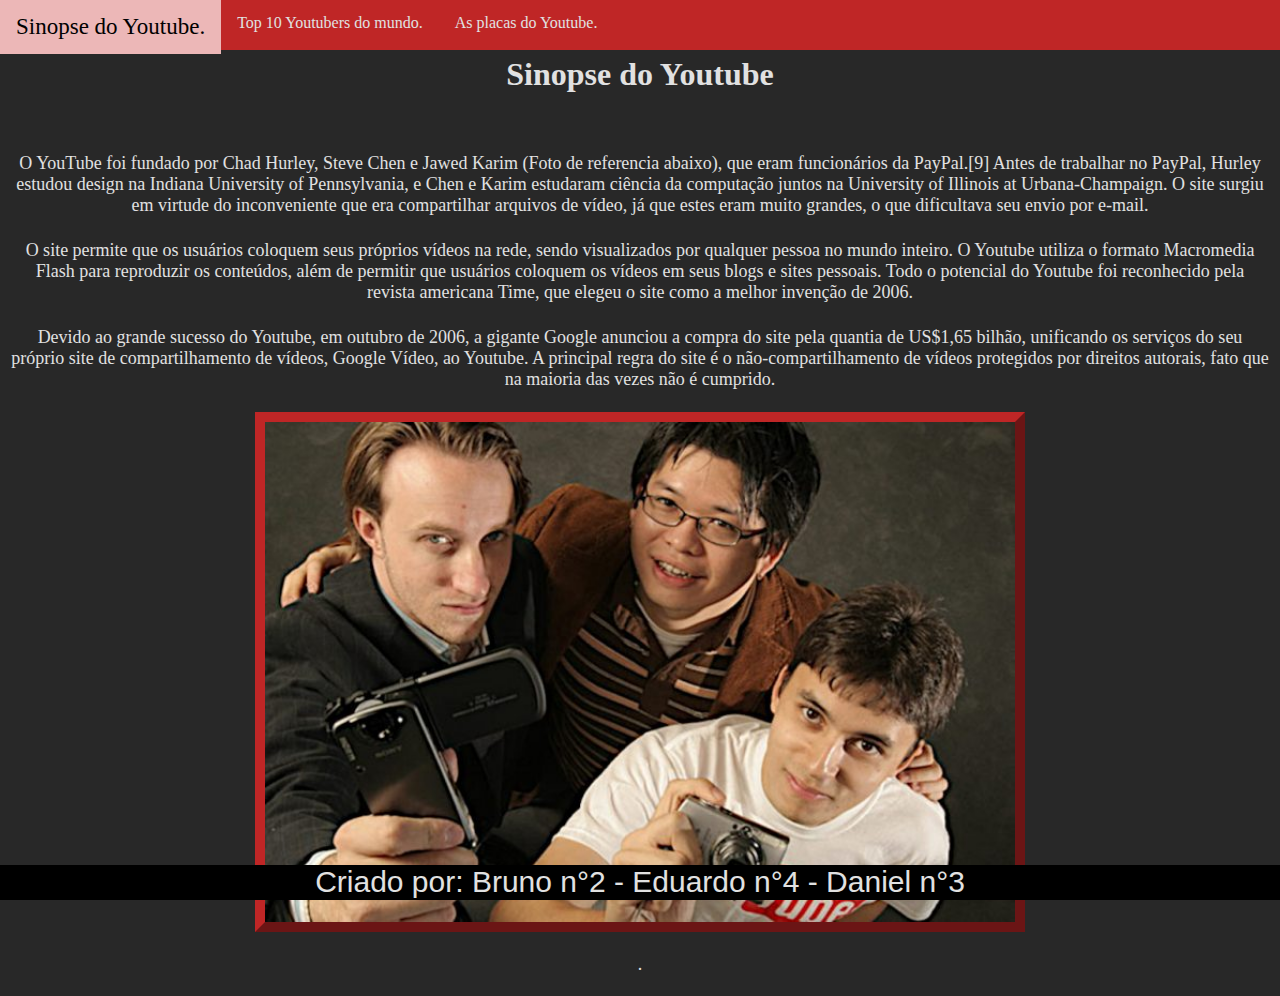
<file: Pagina 1 (Index).html>
<!DOCTYPE html>
<html lang="pt-br" dir="ltr">
  <head>
    <meta charset="utf-8">
    <title>Trabalho do Youtube</title>
    <link rel="shortcut icon" type="image/png" href="img/Bed.png">
    <link rel="stylesheet" href="estilo.css">     
  </head>
  <body>
    
     
   <!-- <div id="containerIntro">
      <h1>Headline</h1>
      <p>And here the text right after...</p>
  </div> -->


    <div class="menuPrincipal">
      <nav><ul>
       <li><a href="Pagina 1 (Index).html"> Sinopse do Youtube.   </a></li>
       <li><a href="Pagina 2.html">  Top 10 Youtubers do mundo.  </a></li>
       <li><a href="Pagina 3.html">  As placas do Youtube. </a></li>
      </ul></nav>
    </div>

    <h1 > Sinopse do Youtube  </h1> 

  <p> O YouTube foi fundado por Chad Hurley, Steve Chen e Jawed Karim (Foto de referencia abaixo), que eram funcionários da PayPal.[9] Antes de trabalhar no PayPal, Hurley estudou design na Indiana University of Pennsylvania, e Chen e Karim estudaram ciência da computação juntos na University of Illinois at Urbana-Champaign. O site surgiu em virtude do inconveniente que era compartilhar arquivos de vídeo, já que estes eram muito grandes, o que dificultava seu envio por e-mail.</p>
<p> O site permite que os usuários coloquem seus próprios vídeos na rede, sendo visualizados por qualquer pessoa no mundo inteiro. O Youtube utiliza o formato Macromedia Flash para reproduzir os conteúdos, além de permitir que usuários coloquem os vídeos em seus blogs e sites pessoais. Todo o potencial do Youtube foi reconhecido pela revista americana Time, que elegeu o site como a melhor invenção de 2006.</p>
<p>   Devido ao grande sucesso do Youtube, em outubro de 2006, a gigante Google anunciou a compra do site pela quantia de US$1,65 bilhão, unificando os serviços do seu próprio site de compartilhamento de vídeos, Google Vídeo, ao Youtube. A principal regra do site é o não-compartilhamento de vídeos protegidos por direitos autorais, fato que na maioria das vezes não é cumprido.</p> 


<div class="Creators">
  <img id="ceos" src="img/ceos.jpg" alt="">
 </div>

 <p>.</p>





<!--
    <div class="conteudo"> 
      <h1> Novo Ensino Medio </h1>
      </div>
 
      <h2>Turma: 1D - Numero: 03 </h2>
 
    <div class="caixa1">
     Conteudo da Caixa 1
    </div>

    <div class="caixa2">
     Conteudo da Caixa 2
    </div>

    <div class="caixa3">
     Conteudo da Caixa 1+2
    </div>
  -->

 <div class="rodape">
   Criado por: Bruno n°2 - Eduardo n°4 - Daniel n°3
 </div>
 


 </body>
</html>
</file>
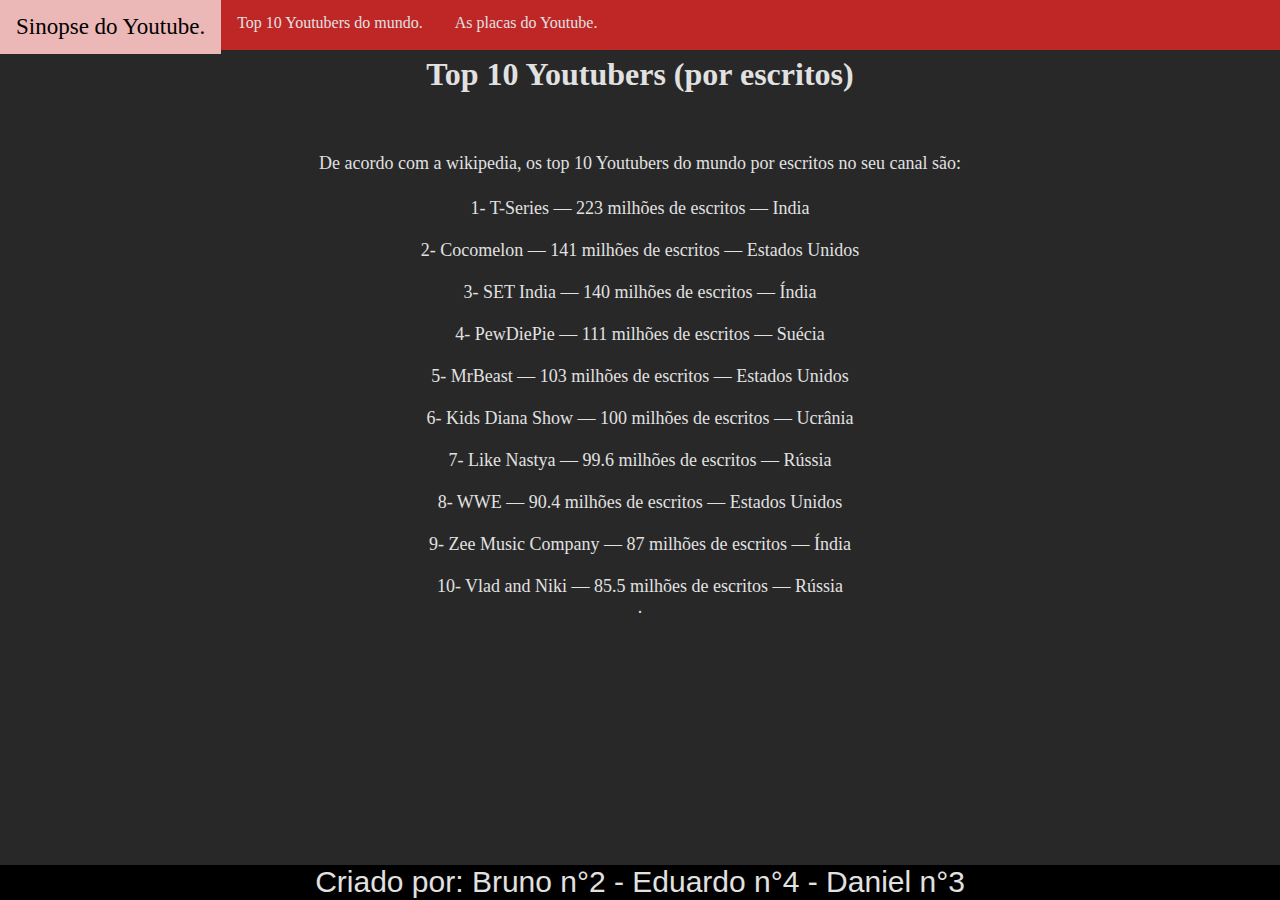
<file: Pagina 2.html>
<!DOCTYPE html>
<html lang="pt-br" dir="ltr">
  <head>
    <meta charset="utf-8">
    <title>Trabalho do Youtube</title>
    <link rel="shortcut icon" type="image/png" href="img/Bed.png">
    <link rel="stylesheet" href="estilo.css">     
  </head>
  <body>

    <div class="menuPrincipal">
      <nav><ul>
       <li><a href="Pagina 1 (Index).html"> Sinopse do Youtube.   </a></li>
       <li><a href="Pagina 2.html">  Top 10 Youtubers do mundo.  </a></li>
       <li><a href="Pagina 3.html">  As placas do Youtube. </a></li>
      </ul></nav>
    </div>
 <h1>Top 10 Youtubers (por escritos)</h1>
 <p> De acordo com a wikipedia, os top 10 Youtubers do mundo por escritos no seu canal são: </p>
 <p>
  1-	T-Series          — 223 milhões de escritos   —  India <br><br>
  2-	Cocomelon         — 141 milhões de escritos   — Estados Unidos <br><br>
  3-	SET India	        — 140 milhões de escritos   — Índia <br><br>
  4-	PewDiePie         —	111	milhões de escritos   — Suécia <br> <br>
  5-	MrBeast	         	—	103	milhões de escritos   — Estados Unidos <br><br>
  6-	Kids Diana Show   —	100	milhões de escritos   — Ucrânia <br><br>
  7-	Like Nastya	      —	99.6	milhões	de escritos — Rússia <br><br>
  8-	WWE             	—	90.4	milhões de escritos — Estados Unidos <br><br>
  9-	Zee Music Company	—	87	milhões de escritos  	— Índia <br><br>
  10-	Vlad and Niki   	— 85.5	milhões de escritos	— Rússia<br>  
  .<br>
</p> 
  



 <div class="rodape">
  Criado por: Bruno n°2 - Eduardo n°4 - Daniel n°3
</div>

 </body>
</html>
</file>
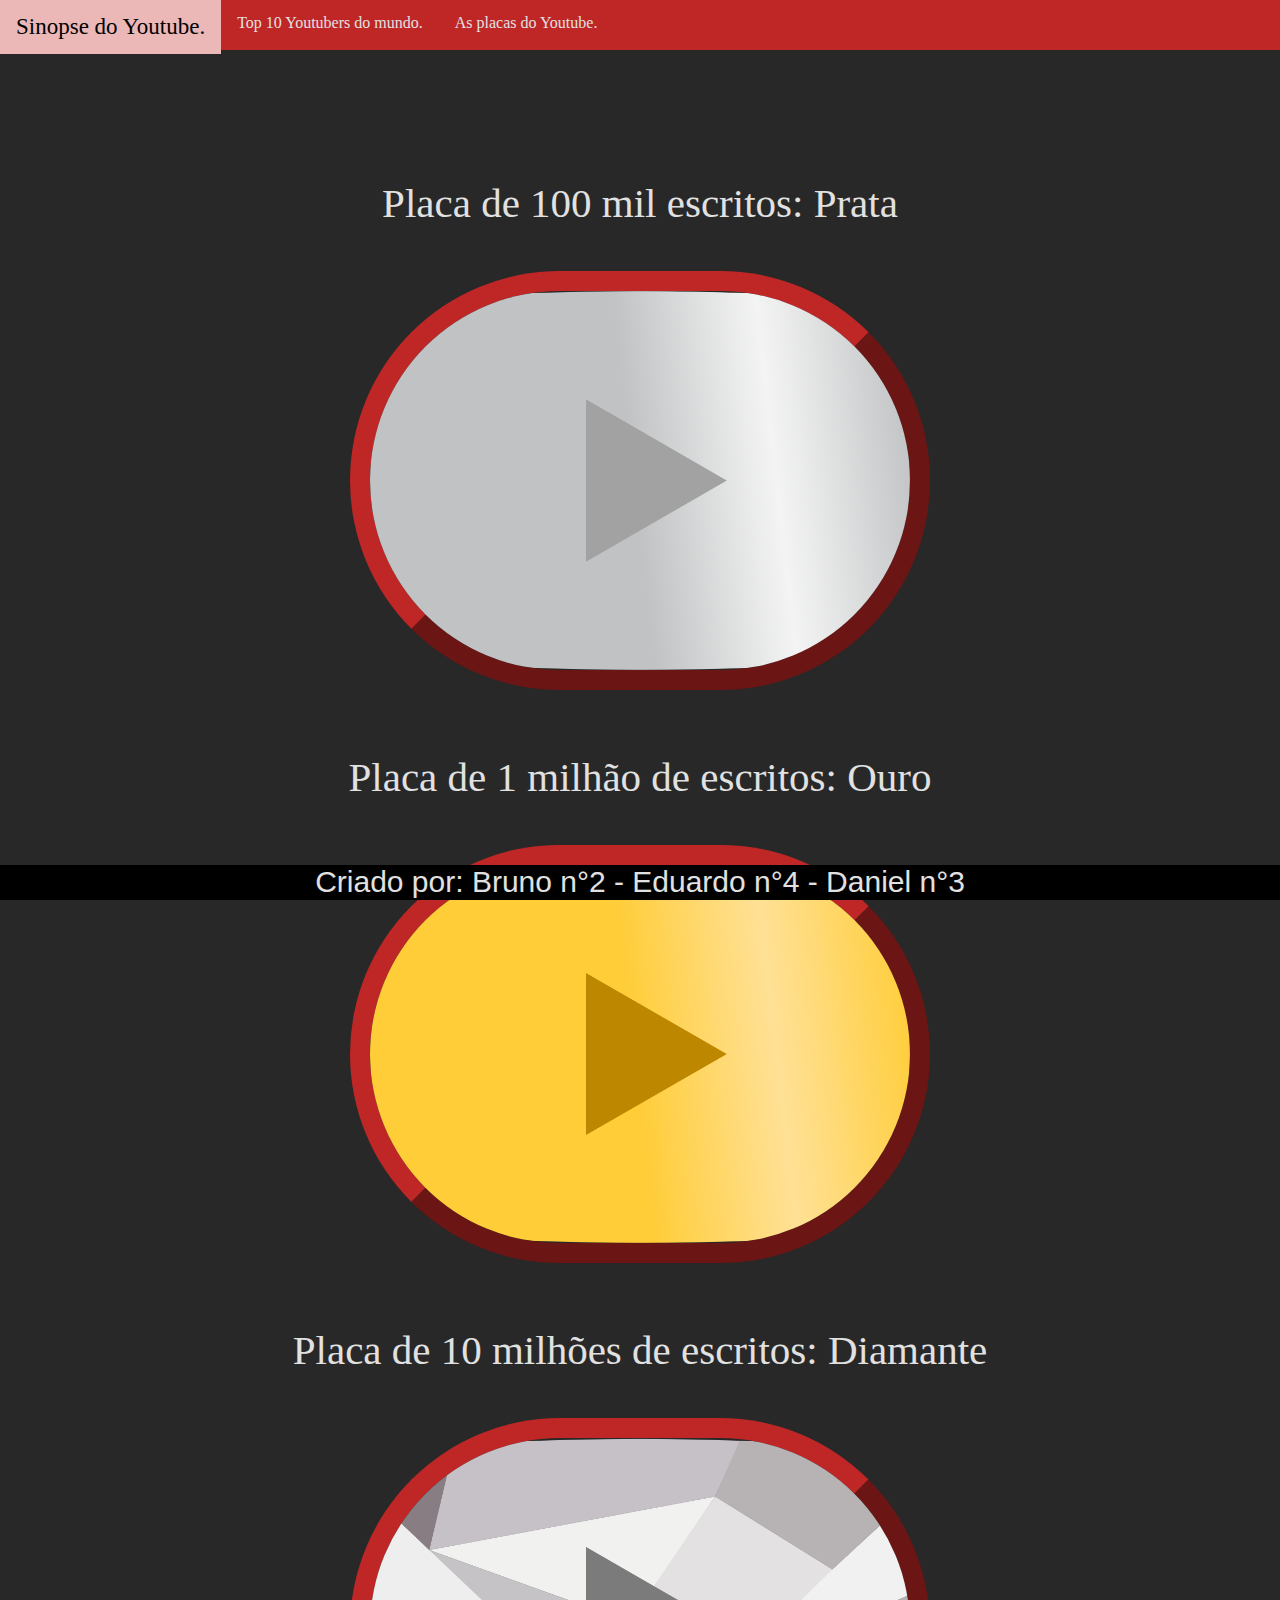
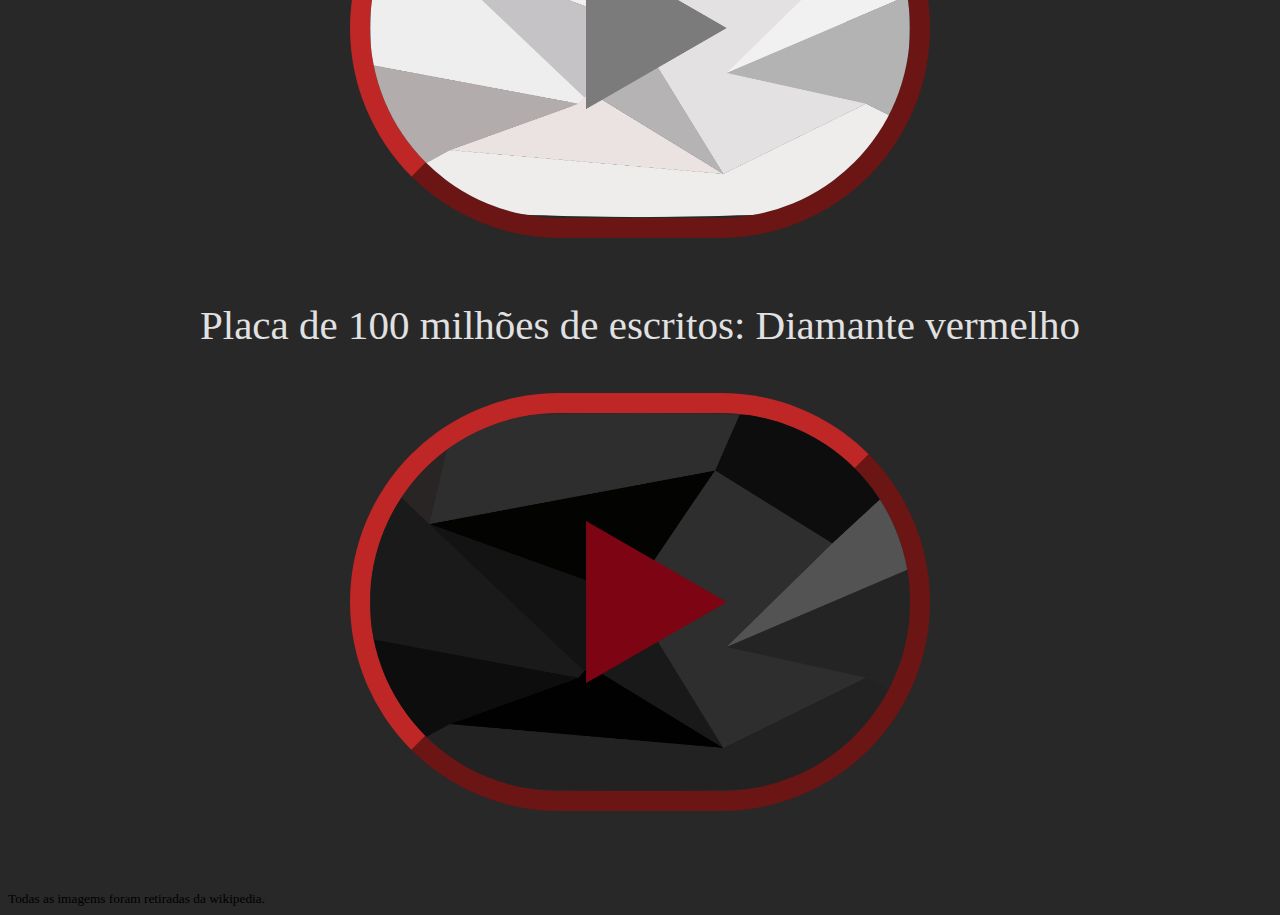
<file: Pagina 3.html>
<!DOCTYPE html>
<html lang="pt-br" dir="ltr">
  <head>
    <meta charset="utf-8">
    <title>Trabalho do Youtube</title>
    <link rel="shortcut icon" type="image/png" href="img/Bed.png">
    <link rel="stylesheet" href="estilo.css">     
  </head>
  <body>

    <div class="menuPrincipal">
      <nav><ul>
       <li><a href="Pagina 1 (Index).html"> Sinopse do Youtube.   </a></li>
       <li><a href="Pagina 2.html">  Top 10 Youtubers do mundo.  </a></li>
       <li><a href="Pagina 3.html">  As placas do Youtube. </a></li>
      </ul></nav>
    </div>



    <div class="pagina3" style="font-size: 80px;"> 
<p>Placa de 100 mil escritos: Prata</p> 
<img id="Placas" src="img/PrataPB.png" alt="">

<p>Placa de 1 milhão de escritos: Ouro</p> 
<img id="Placas" src="img/OuroPB.png" alt="">

<p>Placa de 10 milhões de escritos: Diamante</p> 
<img id="Placas" src="img/DiPB.png" alt="">

<p>Placa de 100 milhões de escritos: Diamante vermelho</p> 
<img id="Placas" src="img/DiVPB.png" alt="">
</div>
<style>p{ 	font-size: 41px; }</style>

<sub>Todas as imagems foram retiradas da wikipedia.</sub>

<div class="rodape">
  Criado por: Bruno n°2 - Eduardo n°4 - Daniel n°3
</div>




<!--
    <div class="Bsky">
        <img id="blueSky" src="img/bluesky.jpeg" alt="">
       </div>
      -->
 </body>
</html>
</file>
<file: estilo.css>
body{
  background: 	#282828;

}
h1 {
  text-align: center;
padding: 35px 12px;
color: 	#e1e1e1;
}
h2 {
 color: #e1e1e1;
}

p {
  padding: 3px;
  text-align: center;
  color: #e1e1e1;
 font-size: large;
}

.menuPrincipal {
 position: absolute;
 background: 		#bf2626 ;     
 width: 100%;
 height: 50px;
 top: 0;
 left: 0;
 color: 	#e1e1e1; 
}

/*
.caixa1 {
  position: absolute;
  background: violet;
  color: 	#e1e1e1;
  width: 200px;
  height: 200px;
  right: 0px;
 bottom: 0px;
}

.caixa2 {
  position: absolute;
  background: red;
  color: 	#e1e1e1;
  width: 200px;
  height: 200px;
  right: 0px;
  bottom: 200px;
}

.caixa3 {
  position: absolute;
  background: green;
  color: 	#e1e1e1;
  width: 200px;
  height: 200px;
  right: 200px;
 bottom: 0px;
}  */

nav ul{
list-style-type:none;
margin: 0;
padding: 0;
}

li{
float: left;
}

li a{
display: block;
color: 	#e1e1e1;
text-align: center;
padding: 14px 16px;
text-decoration: none;
font-family: "Times New Roman", Times, serif;
}
li a:hover{
background: 		#ecb7b7;
color:black;
font-size:23px;
}
/*
#blueSky {width: 35%;
  height: 100%;
 }

.Bsky{                          
  position: absolute;

  top: 50px;
  left: 0px;
  width:90%;
  height: 350px;
  background: grey;
  margin: 20px;
  border-color:honeydew ;
  border-width: 20px;
  border-style:solid ;
  padding:55px;
  display: flex;
  justify-content: center;
}  caixinha do blue sky, não o blue sky em si. pode modificar o blue sky.*/


#Placas {width: auto;
  height: auto;
  max-width: 540px;
  max-height: 540px;
  border: 20px outset #bf2626;
  border-radius: 380px;

 }

.pagina3{                          
 


	margin-top: 80px;

 
  top: auto;
  left: auto;
  width:auto;
  height: auto; 
  text-align: center;

  padding:55px;
  justify-content: center;
} 



#ceos {width: auto;
  height: auto;
  min-width: 500px;
  min-height: 500px;
  border: 10px outset #bf2626;
  
 }




 .Creators{
          

  top: 50px;
  left: 0px;
  width:auto;
  height: auto;


  padding: 1px;
  display: flex;
  justify-content: center;
} 










.rodape{
 position: fixed;
 bottom: 0;
 width: 100%;
 background: black;
 color: 	#e1e1e1;
 height: 35px;
 display: flex;
 justify-content: center;
 font-size: 30px;
 left: 0;
 font-family: 'Trebuchet MS', 'Lucida Sans Unicode', 'Lucida Grande', 'Lucida Sans', Arial, sans-serif;
 
}

.conteudo{
  position: absolute;
  
}
</file>
